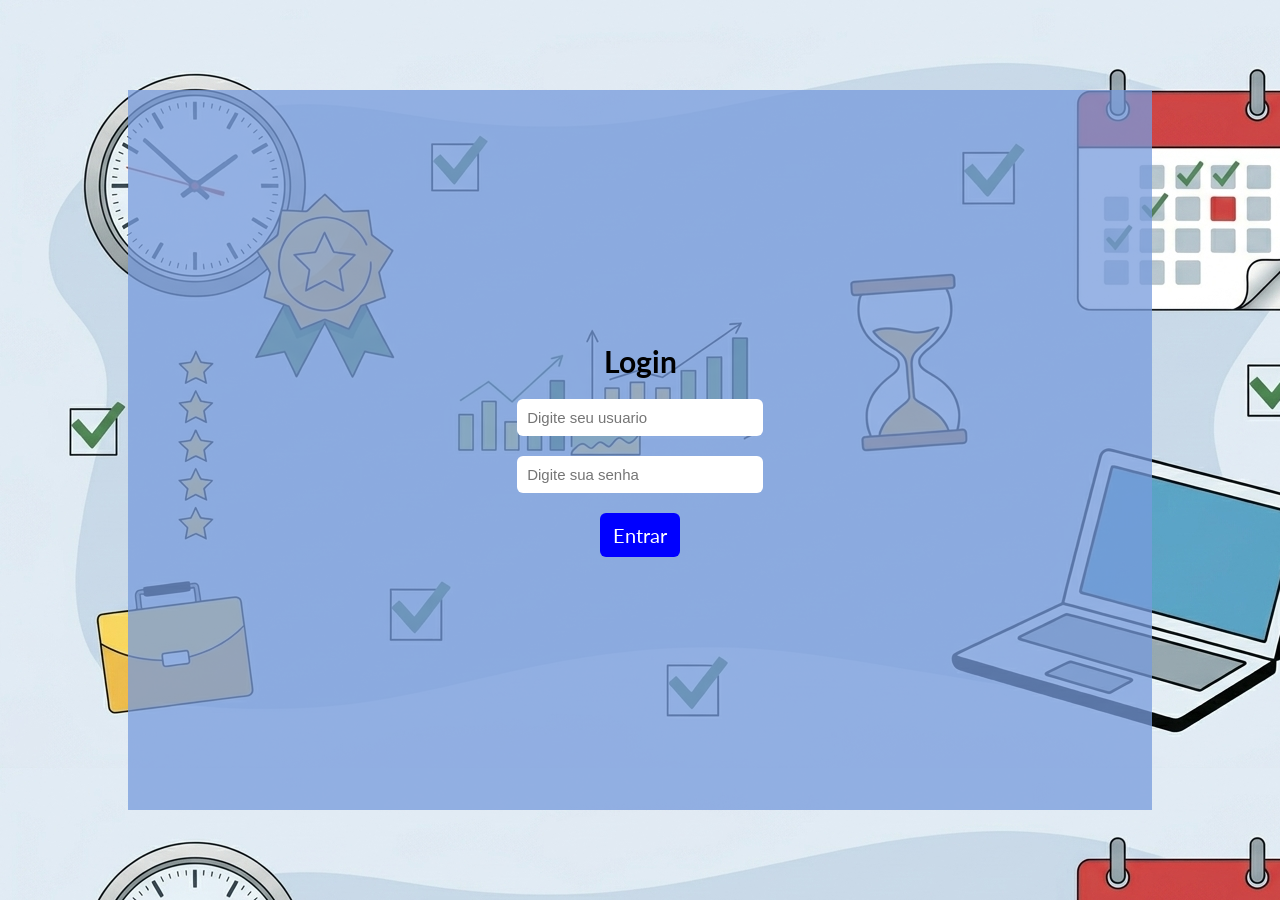
<file: index.html>
<!DOCTYPE html>
<html lang="pt-BR">
<head>
    <meta charset="UTF-8">
    <meta name="viewport" content="width=device-width, initial-scale=1.0">
    <title>DevStacks</title>
    <link rel="stylesheet" href="css/style.css">
</head>
<body>
<main class="container">
<section class="login" id="LoginScreen">
    <h1 class="titulo_login">Login</h1>
    <input type="text" class="usuario" placeholder="Digite seu usuario">
    <input type="password" class="senha" placeholder="Digite sua senha">
    <button class="sign_in" onclick="entrar()">Entrar</button>
</section>
</main>
    <script src="js/auth.js"></script>
</body>
</html>
</file>
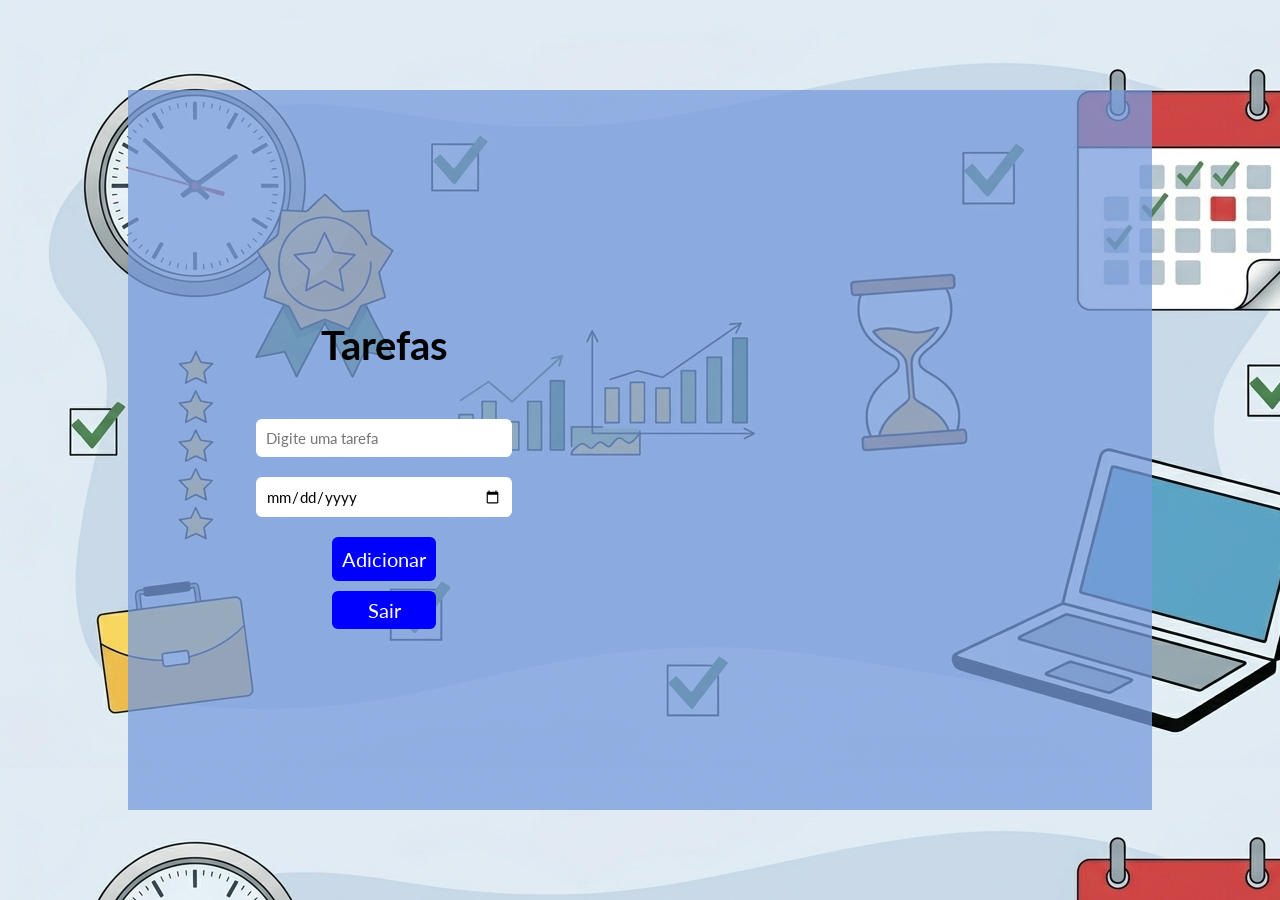
<file: tarefas.html>
<!DOCTYPE html>
<html lang="pt-BR">
<head>
    <meta charset="UTF-8">
    <meta name="viewport" content="width=device-width, initial-scale=1.0">
    <title>DevStacks</title>
    <link rel="stylesheet" href="css/style.css?v=3">
</head>
<body>
<main class="container">
<section class="dados" id="dadosScreen">
   <h1 class="titulo">Tarefas</h1>
   <input type="text" id="taskInput" placeholder="Digite uma tarefa">
   <input type="date" id="dateInput">
   <button class="botao" id="addBtn">Adicionar</button>
   <button class="sair" onclick="sair()">Sair</button>
</section>
<section class="container_tabela">
   <ul id="taskList"></ul>
</section>

</main>
    <script src="js/script.js"></script>
</body>
</html>
</file>
<file: css/style.css>
@import url('https://fonts.googleapis.com/css2?family=Lato:ital,wght@0,100;0,300;0,400;0,700;0,900;1,100;1,300;1,400;1,700;1,900&family=Roboto:ital,wght@0,100..900;1,100..900&display=swap');
*{
    box-sizing: border-box;
    margin: 0px;
    padding: 0px;
   
}
body{
    display: flex;
    justify-content: center;
    align-items: center;
    height: 100vh;
    background-image: url("../assets/fundo.png");    
}
   
.container{
    display: flex;
    justify-content: center;
    align-items: center;
    width: 80%;
    height: 80%;
    background-color: rgba(119, 155, 221, 0.748);
}
.dados{
    display: flex;
    width: 50%;
    flex-direction: column;
    justify-content: center;
    align-items: center;
}
.titulo{
    font-size: 40px;
    font-family: "Lato", sans-serif;
    padding: 50px;
}
#taskInput{
    width: 50%;
    padding: 10px;
    border-radius: 6px;
    border: none;
    font-family: "Lato", sans-serif;
    font-size: 15px;
    margin-bottom: 20px;
}
#dateInput{
    width: 50%;
    padding: 10px;
    border-radius: 6px;
    border: none;
    margin-bottom: 20px;
}
.botao{
    background-color: blue;
    color: white;
    font-size: 20px;
    padding: 10px;
    cursor: pointer;
    border: none;
    border-radius: 6px;
    font-family: "Lato", sans-serif;
}
.botao:hover{
    background-color: rgba(119, 155, 221, 0.748);
    font-weight: bold;
}
.container_tabela{
    display: flex;
    width: 50%;
    flex-direction: column;
    justify-content: center;
    align-items: center;
    text-align: none;
}
#taskList{   
    width: 50%;
    list-style: none;
}
#taskList li{
    display: flex;
    justify-content: space-around;
    align-items: center;
    padding: 5px;
    background-color: rgba(40, 98, 164, 0.2);  
    font-family: "Lato", sans-serif;
    color: white;
    font-weight: bold;
    font-size: 20px;
    border-radius: 10px;
}
#taskList button {
    background-color: rgba(50, 156, 222, 0.652);
    border: none;
    color: white;
    padding: 5px 10px;
    border-radius: 6px;
    cursor: pointer;
    transition: 0.2s;
}
#taskList button:hover {
    background-color: darkred;
}
small {
  font-size: 20px;
  color: white;
  font-family: "Lato", sans-serif;
  font-weight: bold;
}
#dateInput{
    font-family: "Lato", sans-serif;
    font-size: 15px;
}
@media screen and (max-width: 600px) {
    .container {
        flex-direction: column;
        width: 95%;
        height: auto;
    }
    .container_dados,
    .container_tabela {
        width: 100%;
    }
    #taskInput,
    #dateInput {
        width: 90%;
    }
    #taskList {
        width: 90%;
    }
}
.login{
    display: flex;
    width: 80%;
    flex-direction: column;
    align-items: center;
    font-family: "Lato", sans-serif;
}
.titulo_login{
    font-size: 30px;
    margin-bottom: 20px;
}
.usuario{
    width: 30%;
    padding: 10px;
    border-radius: 6px;
    border: none;
    font-size: 15px;
    margin-bottom: 20px;
}
.senha{
    width: 30%;
    padding: 10px;
    border-radius: 6px;
    border: none;
    font-size: 15px;
    margin-bottom: 20px;
}
.sign_in{
    background-color: blue;
    color: white;
    width: 80px;
    font-size: 20px;
    padding: 10px;
    cursor: pointer;
    border: none;
    border-radius: 6px;
    font-family: "Lato", sans-serif;
}
.sign_in:hover{
    background-color: rgba(119, 155, 221, 0.748);
    font-weight: bold;
}
.sair{
    background-color: blue;
    margin-top: 10px;
    color: white;
    width: 104px;
    font-size: 20px;
    padding: 7px;
    cursor: pointer;
    border: none;
    border-radius: 6px;
    font-family: "Lato", sans-serif;
}
.sair:hover{
    background-color: rgba(119, 155, 221, 0.748);
    font-weight: bold;
}
</file>
